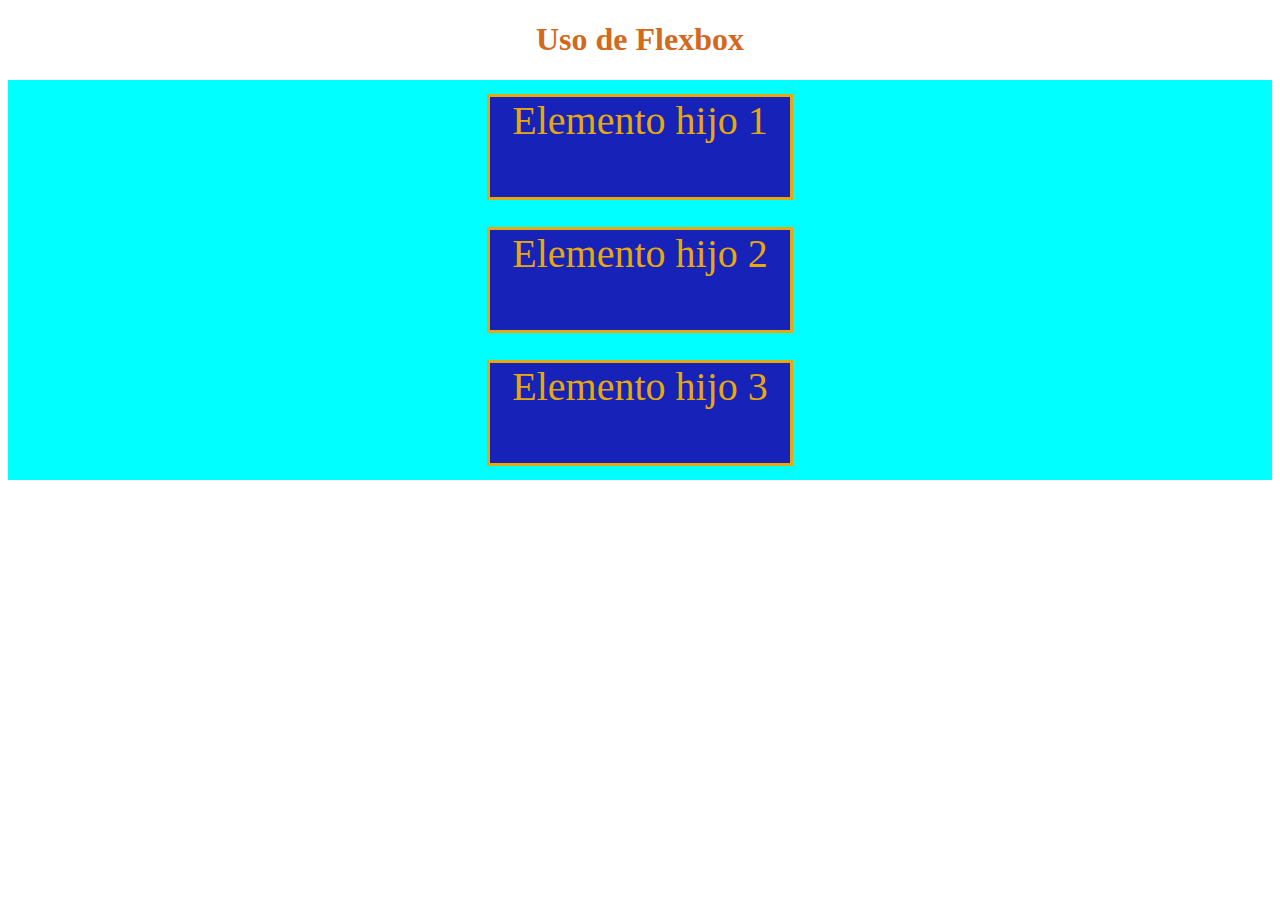
<file: flex_layout/index.html>
<!DOCTYPE html>
<html lang="en">
<head>
    <meta charset="UTF-8">
    <meta name="viewport" content="width=device-width, initial-scale=1.0">
    <title>Uso de Flexbox</title>
    <link rel="stylesheet" href="index.css">
</head>
<body>
    <h1 class= "titulo"> Uso de Flexbox</h1>
    <div class="container">
        <div class="item">Elemento hijo 1</div>
        <div class="item">Elemento hijo 2</div>
        <div class="item">Elemento hijo 3</div>
    </div>
</body>
</html>
</file>
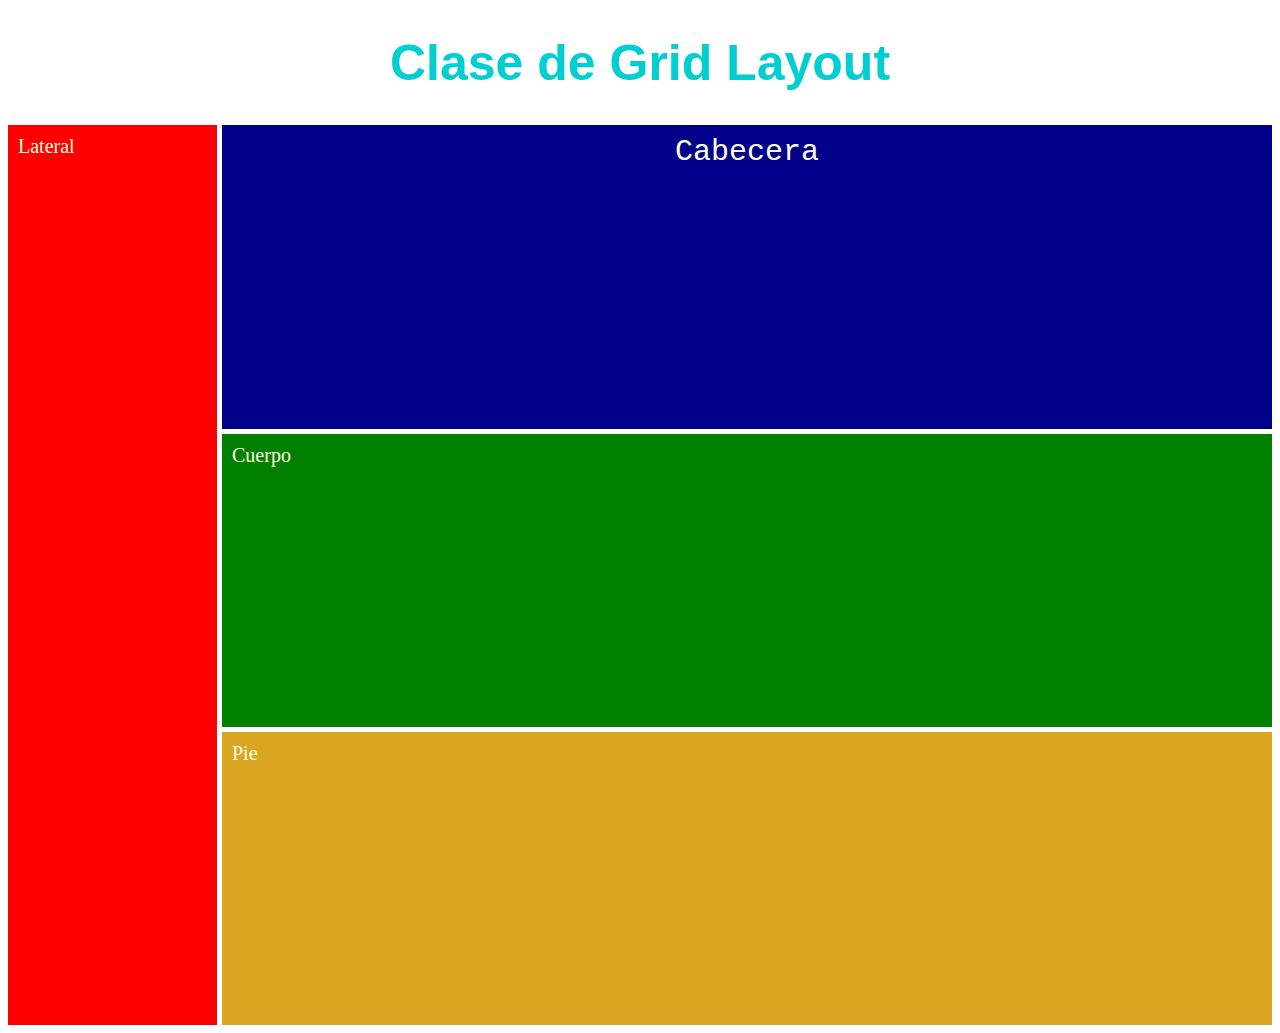
<file: grid_layout/index.html>
<!DOCTYPE html>
<html lang="en">
<head>
    <meta charset="UTF-8">
    <meta name="viewport" content="width=device-width, initial-scale=1.0">
    <title>Grid Layout</title>
    <link rel="stylesheet" href="index.css">
</head>
<body>
    <h1>Clase de Grid Layout</h1>
    
    <div class="container">
        <div class="header">Cabecera</div>
        <div class="sidebar">Lateral</div>
        <di class="main">Cuerpo</di>
        <div class="footer">Pie</div>
            
    </div>
</body>
</html>
</file>
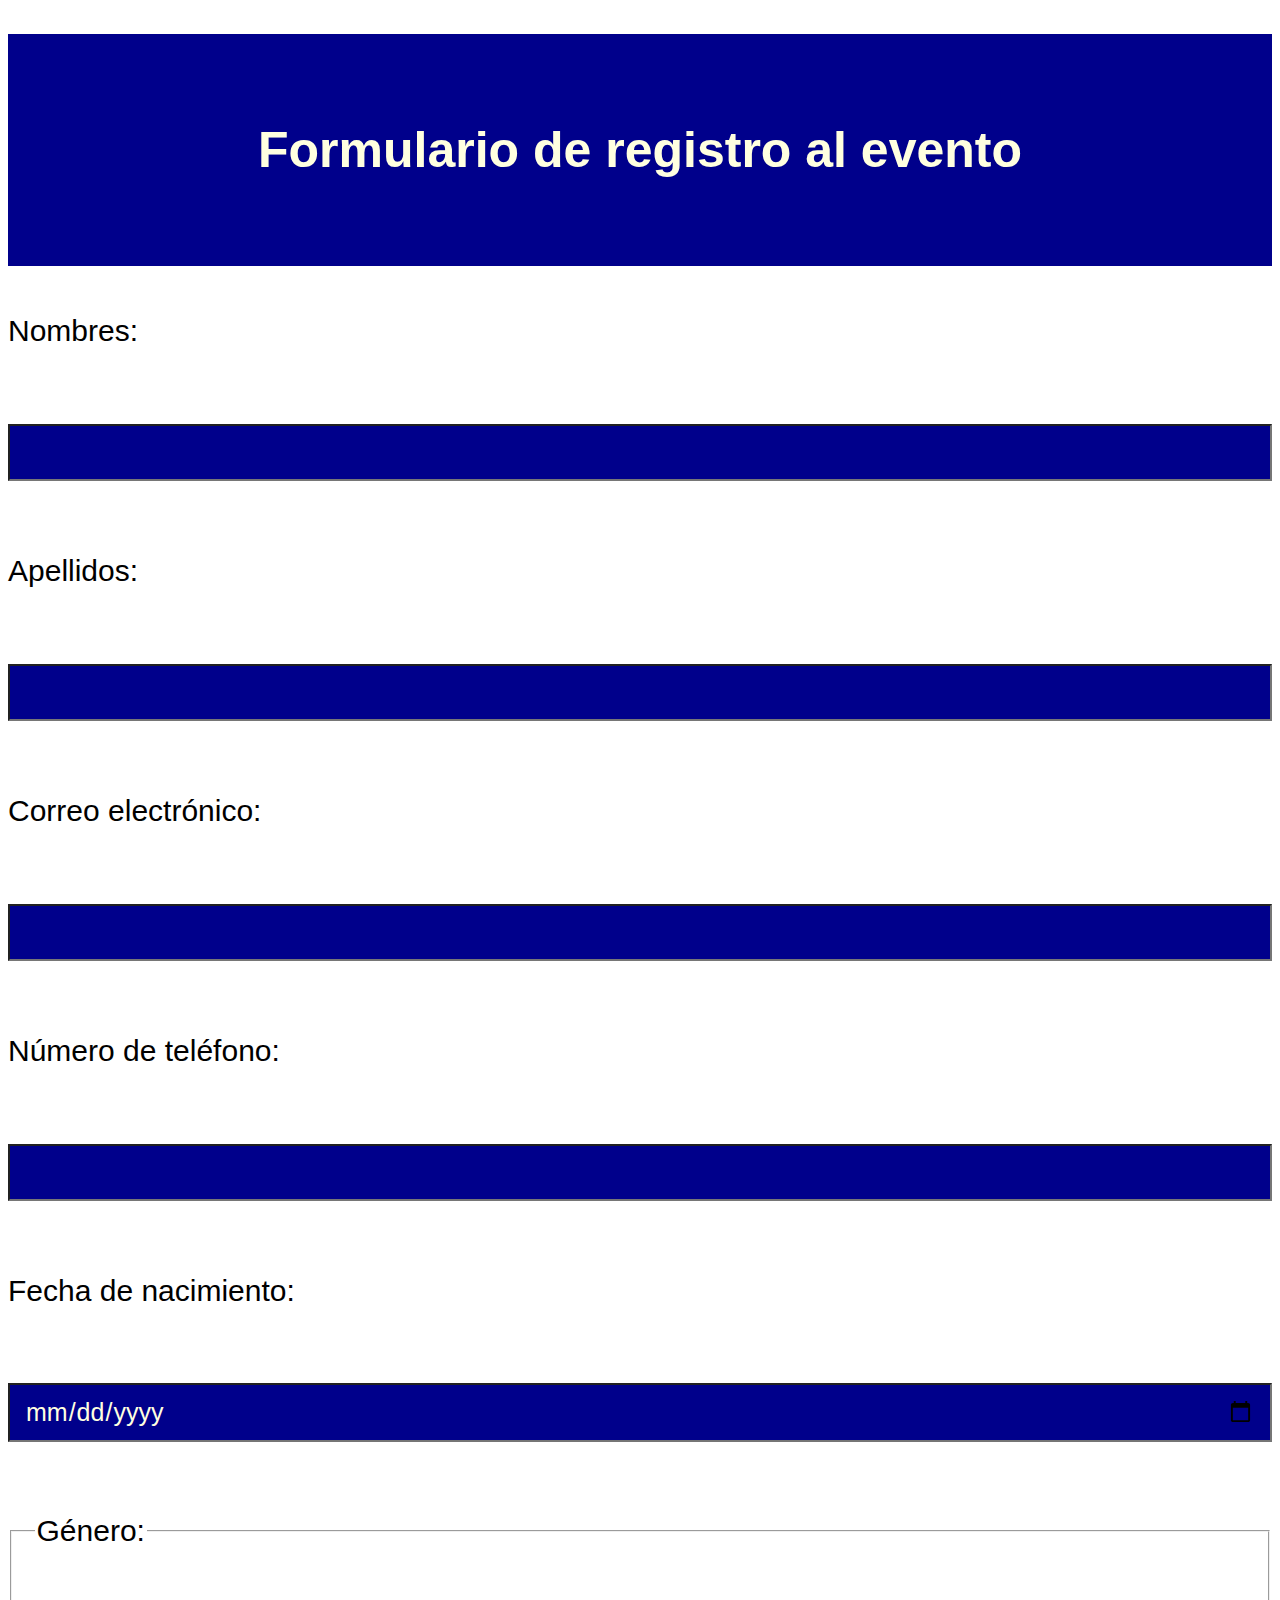
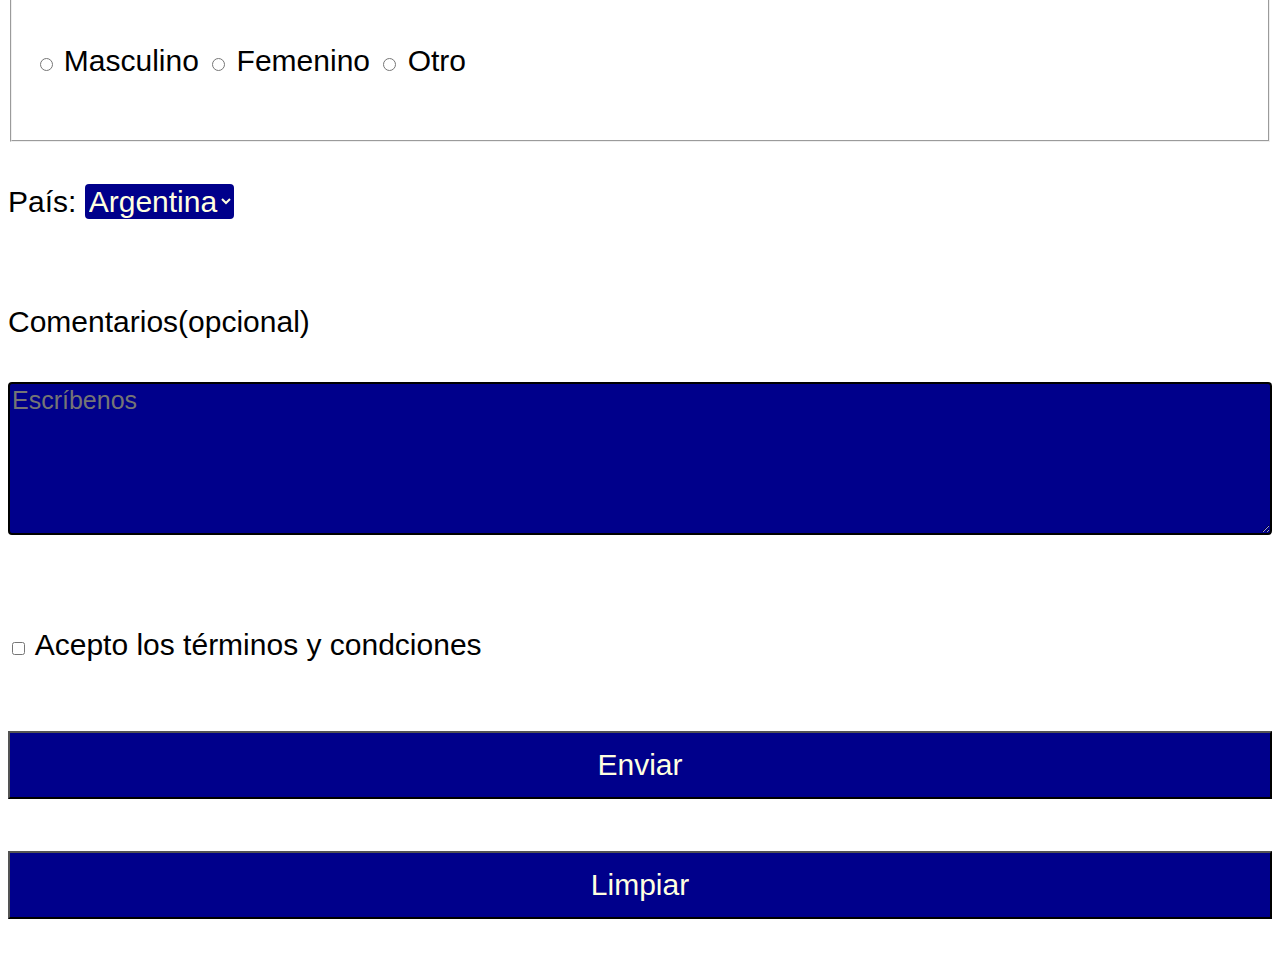
<file: ejercicio 2/formulario.html>
<!DOCTYPE html>
<html lang="en">
<head>
    <meta charset="UTF-8">
    <meta name="viewport" content="width=device-width, initial-scale=1.0">
    <title>Formulario de registro al evento</title>
    <link rel="stylesheet" href="style.css">
</head>
<body>

    <h1>Formulario de registro al evento</h1>

    <form action="/enviar_formulario" method="post">

        <label for="nombre">Nombres:</labelZ><input type="text" name="Nombres" id="nombres">

        <label for="apellidos">Apellidos:</label><input type="text" name="Apellidos" id="apellidos">
        
        <label for="correo_electrónico">Correo electrónico:</label><input type="text" name="Correo electrónico" id="correo electrónico">

        <label for="número_teléfono">Número de teléfono:</label><input type="text" name="Número de teléfono" id="número de teléfono">

        <label for="fecha"> Fecha de nacimiento:</label> <input type="date" name="fecha_nacimiento" id="">
        

        <div>
        <fieldset>
        <legend>Género:</legend><input type="radio" id="masculino" name="genero" value="masculino"> <label for="masculino">Masculino</label>
        <input type="radio" id="femenino" name="genero" value="femenino"> <label for="femenino">Femenino</label>
        <input type="radio" id="femenino" name="genero" value="otro"> <label for="otro">Otro</label>
        </fieldset>
        </div>
        

        <div>
        <label for="pais">País:</label>
        <select id="pais" name="pais">
            <option value="ar"> Argentina</option>
            <option value="co"> Colombia</option>
            <option value="pe"> Perú</option>
            <option value="ch"> Chile</option>
            <option value="ur"> Uruguay</option>
        </select>
        </div>
        

        <div>
            <label for="comentarios"> Comentarios(opcional)</label>
            <textarea name="comentarios" id="comentarios" rows="5" cols="50" placeholder="Escríbenos"></textarea>

        </div>
        

        <div>
            <input type="checkbox" id="terminos" name="terminos" required> <label for="terminos"> Acepto los términos y condciones</label><br>

            <button type="submit"> Enviar</button>
            <button type="reset"> Limpiar</button>
        
        </div>

             

    </form>
</body>
</html>
</file>
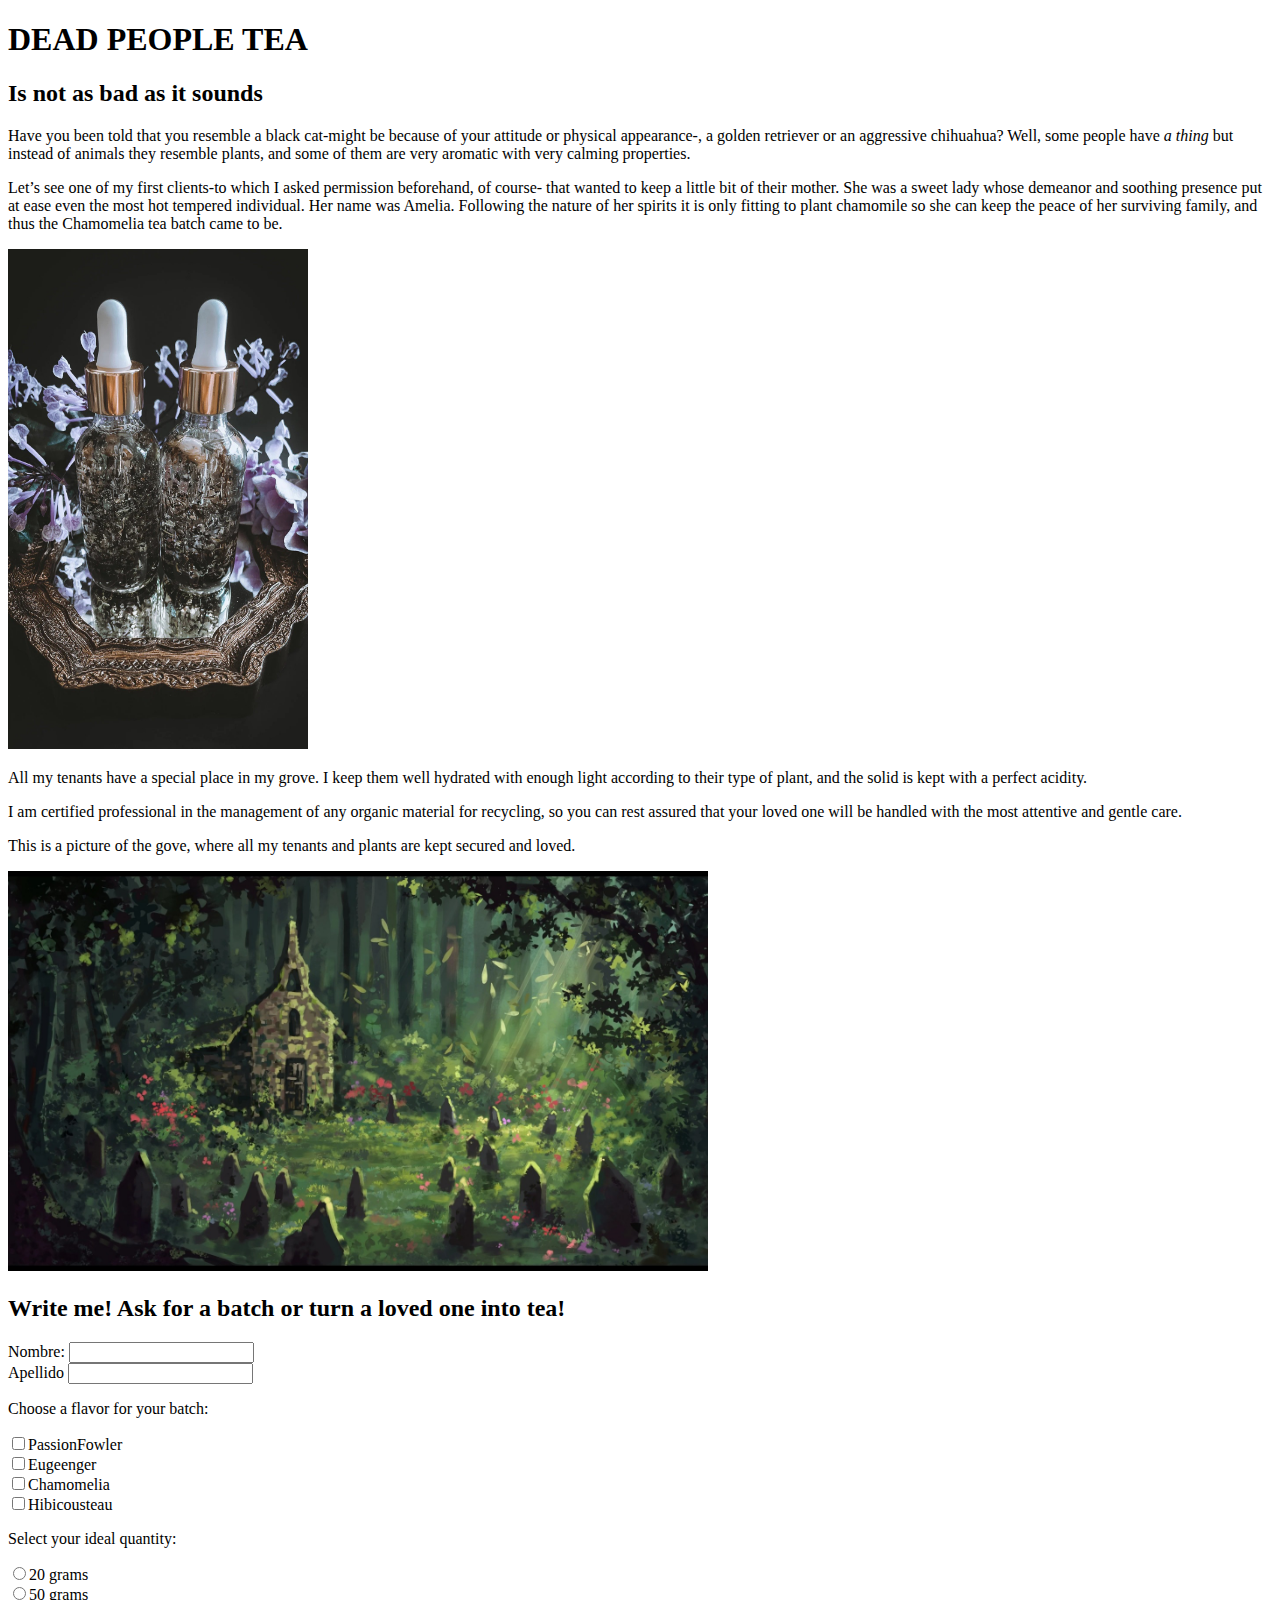
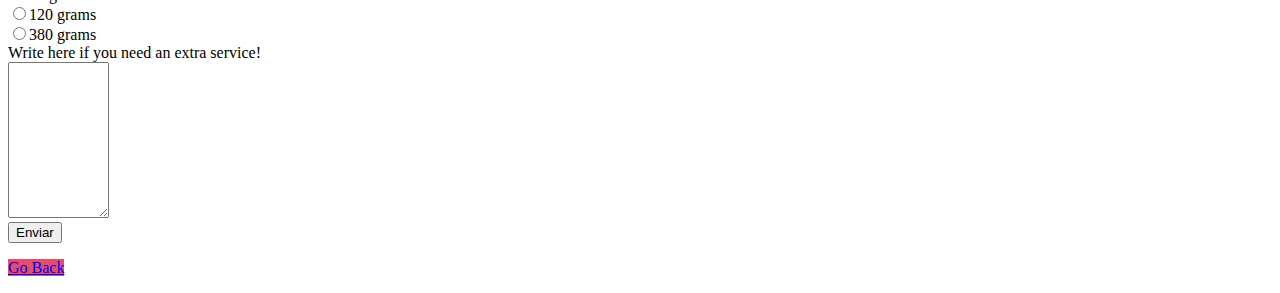
<file: ejercicio en clase/deadpeopletea.html>
<!DOCTYPE html>
<html lang="en">
<head>
    <meta charset="UTF-8">
    <meta name="viewport" content="width=device-width, initial-scale=1.0">
    <title>Dead People Tea</title>
</head>
<body>
    <h1>DEAD PEOPLE TEA</h1>
    <h2>Is not as bad as it sounds</h2>
    <P>Have you been told that you resemble a black cat-might be because of your attitude or physical 
        appearance-, a golden retriever or an aggressive chihuahua? Well, some people have <em>a thing</em>
        but instead of animals they resemble plants, and some of them are very aromatic with very calming 
        properties.
    </P>
    <p>Let’s see one of my first clients-to which I asked permission beforehand, of course- that wanted 
        to keep a little bit of their mother. She was a sweet lady whose demeanor and soothing presence 
        put at ease even the most hot tempered individual. Her name was Amelia. Following the nature of 
        her spirits it is only fitting to plant chamomile so she can keep the peace of her surviving family, 
        and thus the Chamomelia tea batch came to be.
        </p>
    <img src="chamomilia.jpeg" alt="logo" width="300" height="500">
    <p>All my tenants have a special place in my grove. I keep them well hydrated with enough light 
        according to their type of plant, and the solid is kept with a perfect acidity.
    </p>
    <p>I am certified professional in the management of any organic material for recycling, so you 
        can rest assured that your loved one will be handled with the most attentive and gentle care.
    </p>
    <p>This is a picture of the gove, where all my tenants and plants are kept secured and loved.
    </p>


    <img src="grove.jpeg" alt="logo" width="700" height="400">
    

    <h2>Write me! Ask for a batch or turn a loved one into tea!</h2>
    <form>
        <div><label for="form">Nombre:</label> <input type="text" name="nombre" id="nombre"> </div>

        <div> <label for="form"> Apellido</label> <input type="text" name="apellido" id="apellido"> </div>
      
        <div><label for="pasword" ></label></div>

    </form>

    <form> 
        <p>Choose a flavor for your batch:</p>
        <input type="checkbox" name="passionflower" id="Passionflower">PassionFowler<br>
        <input type="checkbox" name="ginger" id="ginger">Eugeenger<br>
        <input type="checkbox" name="chamomile" id="Chamomelia">Chamomelia<br>
        <input type="checkbox" name="hibicus" id="rust">Hibicousteau<br>

        <p>Select your ideal quantity:</p>
        <input type="radio" name="batch" id="1" value="valor1">20 grams<br>
        <input type="radio" name="batch" id="2" value="valor2">50 grams<br>
        <input type="radio" name="batch" id="3" value="valor3">120 grams<br>
        <input type="radio" name="batch" id="4" value="valor4">380 grams<br>
    </form>

    <form>
        <div><label for="Comentarios">Write here if you need an extra service!</label></div>
        <div><textarea name="Comentarios" id="comentarios" cols="10" rows="10"></textarea></div>

        <input type="submit" value="Enviar"><br>
    </form>
   
   

    <p><a href="ejercicio.html"> <span style="background-color: rgb(230, 76, 107);"> Go Back </span> 
    
    </a></p>
</body>
</html>
</file>
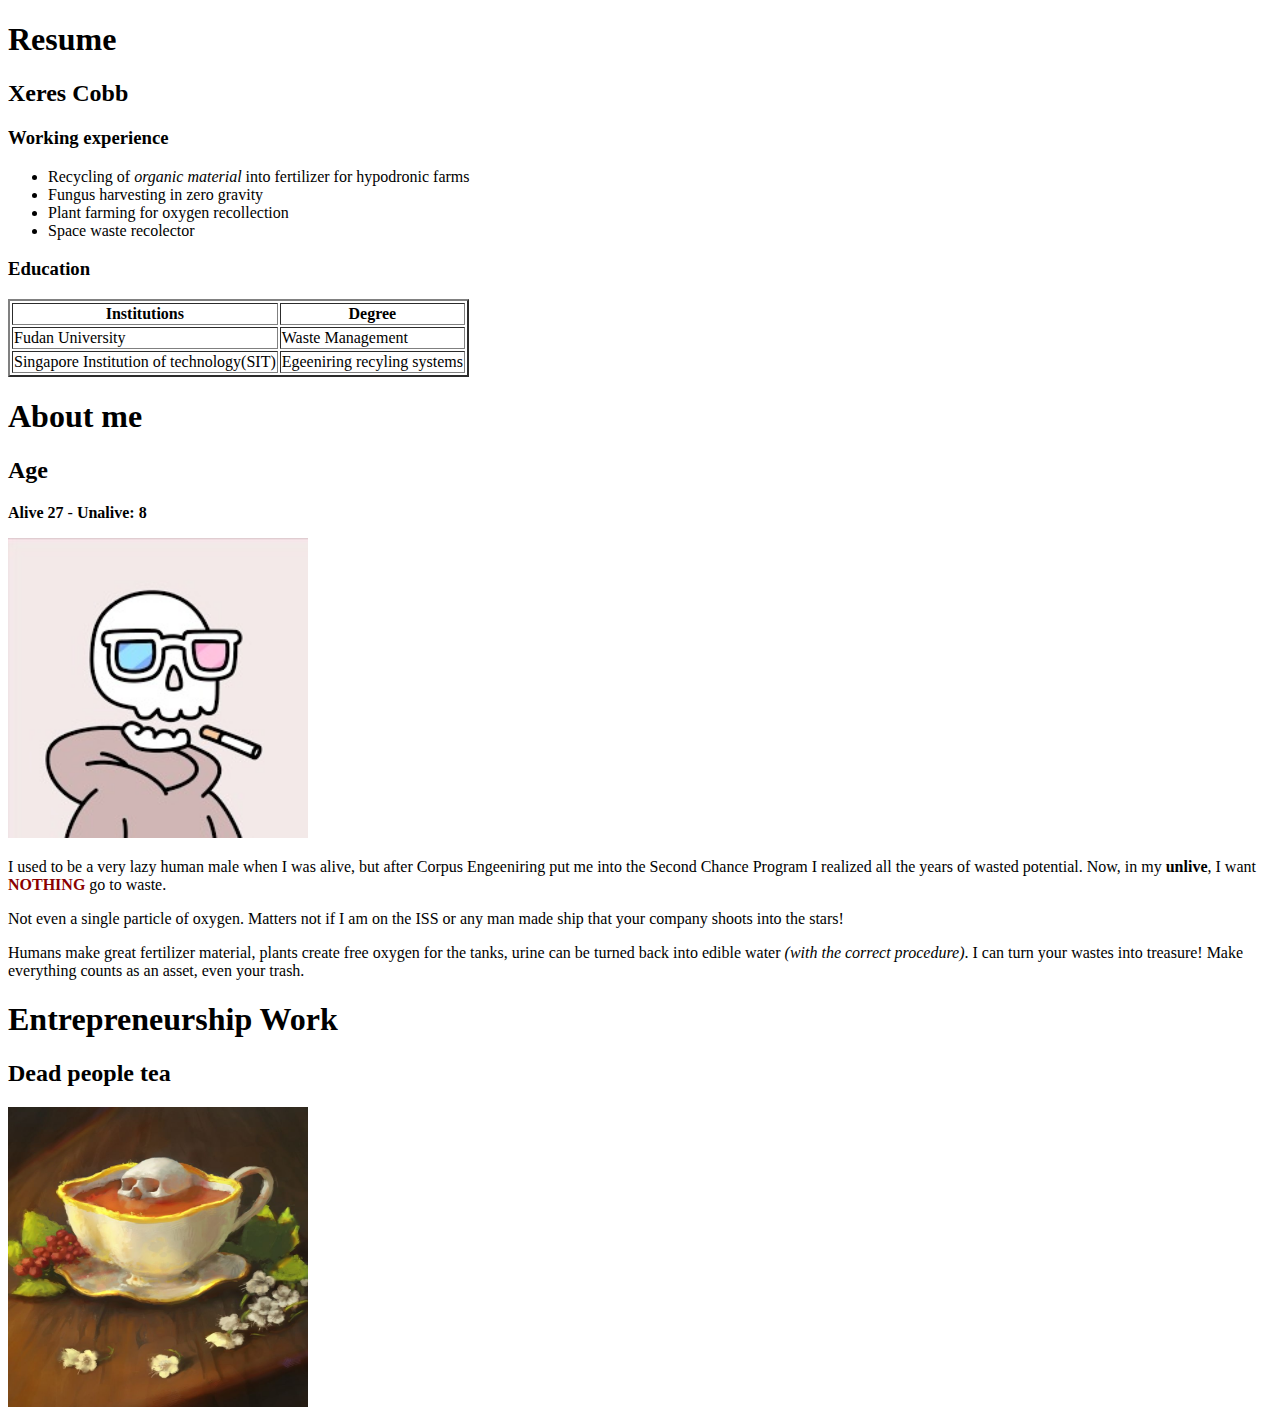
<file: ejercicio en clase/ejercicio.html>
<!DOCTYPE html>
<html lang="en">
<head>
    <meta charset="UTF-8">
    <meta name="viewport" content="width=device-width, initial-scale=1.0">
    <title>Xeres Cobb's Resume</title>
</head>
<body>

    <h1> Resume </h1>
    <h2> Xeres Cobb</h2>
    <h3>Working experience</h3>
        <ul>
            <li>Recycling of <em>organic material</em> into fertilizer for hypodronic farms</li>
            <li>Fungus harvesting in zero gravity</li>
            <li>Plant farming for oxygen recollection</li>
            <li>Space waste recolector</li>
        </ul>
    <h3>Education</h3>
    <table border="2">
        <tr>
            <th>Institutions</th>
            <th>Degree</th>
        </tr>
        <tr>
            <td>Fudan University</td>
            <td>Waste Management</td>
        </tr>
        <tr>
            <td>Singapore Institution of technology(SIT)</td>
            <td>Egeeniring recyling systems</td>
        </tr>
    </table>
   
    <h1>About me</h1>
    <h2>Age</h2>
    <p><strong>Alive 27</strong> - <strong>Unalive: 8</strong></p>

    <img src="xerescobb.jpeg"  width="300" height="300" alt="logo">

    <p>I used to be a very lazy human male when I was alive, but after Corpus Engeeniring 
        put me into the Second Chance Program I realized all the years of wasted potential.
        Now, in my <strong>unlive</strong>, I want <strong><span style="color: darkred;"> NOTHING</span></strong> go to waste. 
    </p>
    <p>Not even a single particle of oxygen. Matters not if I am on the ISS or any man made ship that your company shoots into the stars!
    </p>
    <p>Humans make great fertilizer material, plants create
        free oxygen for the tanks, urine can be turned back into edible water <em>(with the correct procedure)</em>.
        I can turn your wastes into treasure! Make everything counts as an asset, even your trash.
    </p>

    <h1>Entrepreneurship Work</h1>
    <h2>Dead people tea</h2>
    <a href="deadpeopletea.html"><img src="teacup.jpeg" alt="logo" width="300" height="300"></a>

    
    
</body>
</html>
</file>
<file: flex_layout/index.css>
h1{
    color: chocolate;
    text-align: center;

}

.container {
    height: 400px;
    color: rgb(230, 168, 12);
    background-color: aqua;
    display: flex;
    flex-direction: column;
    justify-content: space-around; /* flex-start, flex-end, space-between, space-around, center*/
    align-items: center;  /*flex-start, flex-end, stretch, baseline, center*/
}

.item{
    font-size: 40px;
    background-color: rgb(23, 34, 185);
    border: solid;
    width: 300px;
    height: 100px;
    text-align: center;
    flex-grow: 200px; /*flex-grow, flex-shrink, flex-basis*/
    
}
</file>
<file: grid_layout/index.css>
h1{
    text-align: center;
    color: darkturquoise;
    font-family: Impact, Haettenschweiler, 'Arial Narrow Bold', sans-serif;
    font-size: 50px;
}
.container{
    display: grid;
    grid-template-columns: 1fr 2fr 3fr;
    grid-template-rows: auto;
    grid-template-areas: "sidebar header header" "sidebar main main" "sidebar footer footer";
    gap: 5px;
    height: 100vh;
    color: lightyellow;
}

.header{
    grid-area: header;
    background-color: darkblue;
    padding: 10px;
    text-align: center;
    font-size: 30px;
    font-family: 'Courier New', Courier, monospace;

}

.sidebar{
    grid-area: sidebar;
    background-color: red;
    padding: 10px;
    font-size: 20px;
    font-family: Georgia, 'Times New Roman', Times, serif;
}

.main{
    grid-area: main;
    background-color: green;
    padding: 10px;
    font-size: 20px;
    font-family: Georgia, 'Times New Roman', Times, serif;
}

.footer{
    grid-area: footer;
    background-color:goldenrod;
    padding: 10px;
    font-size: 20px;
    font-family: Georgia, 'Times New Roman', Times, serif;
}
</file>
<file: ejercicio 2/style.css>
body {
    font-family: Verdana, Geneva, Tahoma, sans-serif;
    line-height: 4;
    margin: 1;
    padding: 1;
    font-size: 30px;
}

h1 {
    background-color: darkblue;
    color: lightyellow;
    text-align:center;
    padding: 1rem;
    font-size: 50px;
    margin-bottom: 5px;
    }

p{
    font-family: Verdana, Geneva, Tahoma, sans-serif;
    font-size: 25px;
    margin: 2px;
}

input[type=text], input[type=date]{
    width: 100%;
    padding: 12px 15px;
    margin: 2px 0;
    box-sizing: border-box;
    background-color: darkblue;
    color: lightyellow;
    font-family: Verdana, Geneva, Tahoma, sans-serif;
    font-size: 25px;
}

textarea{
    width: 100%;
    height: 150%;
    box-sizing: border-box;
    border:  2px solid #000000;
    background-color: darkblue;
    font-family: Verdana, Geneva, Tahoma, sans-serif;
    color: lightyellow;
    border-radius: 4px;
    font-size: 25px;
}


button{
    background-color: darkblue;
    color: lightyellow;
    font-size: 30px;
    font-family: Verdana, Geneva, Tahoma, sans-serif;
    padding: 15px 120px;
    width: 100%;
    transition-duration: 0.4s;
 
}

button:hover{
    background-color: black;
    color: lightyellow;
}

select{
    width: fit-content;
    padding: 20 px 20px;
    border: none;
    border-radius: 4px;
    background-color: darkblue;
    color: lightyellow;
    font-size: 30px;
    
}
</file>
